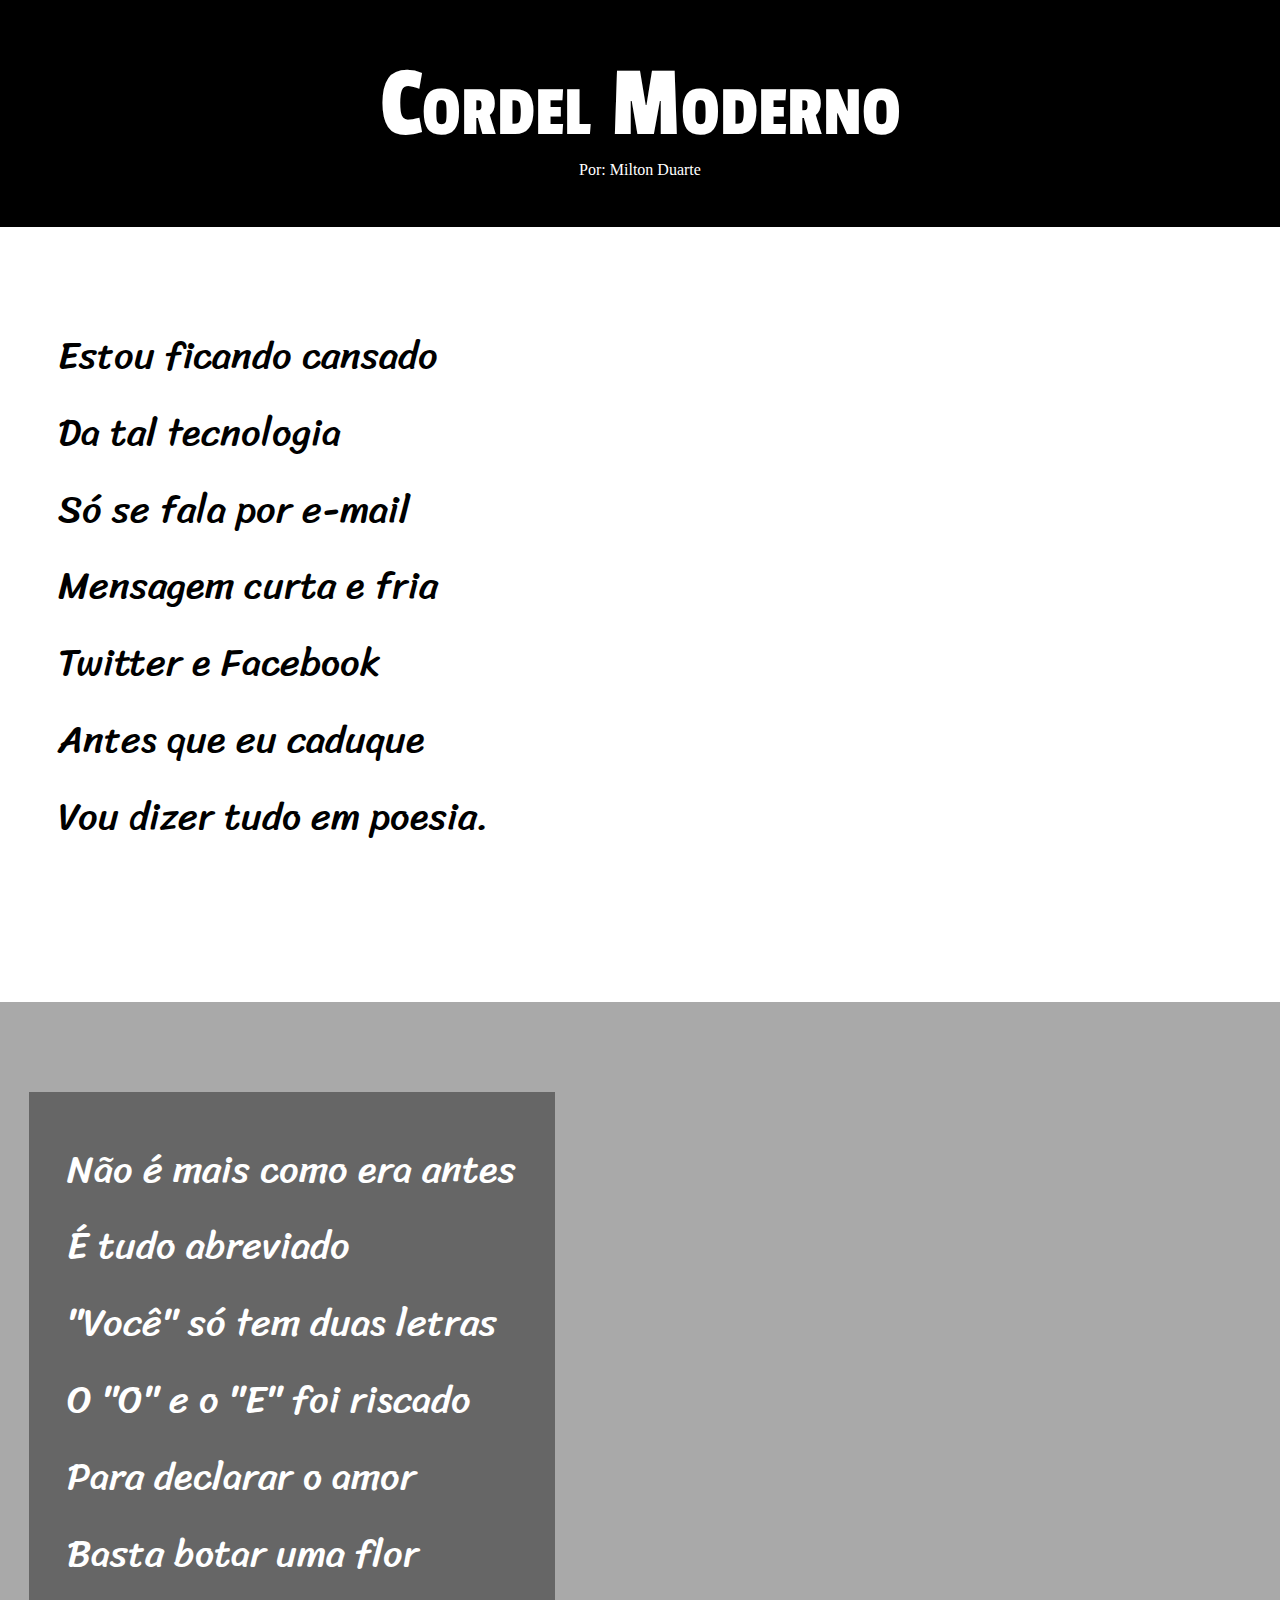
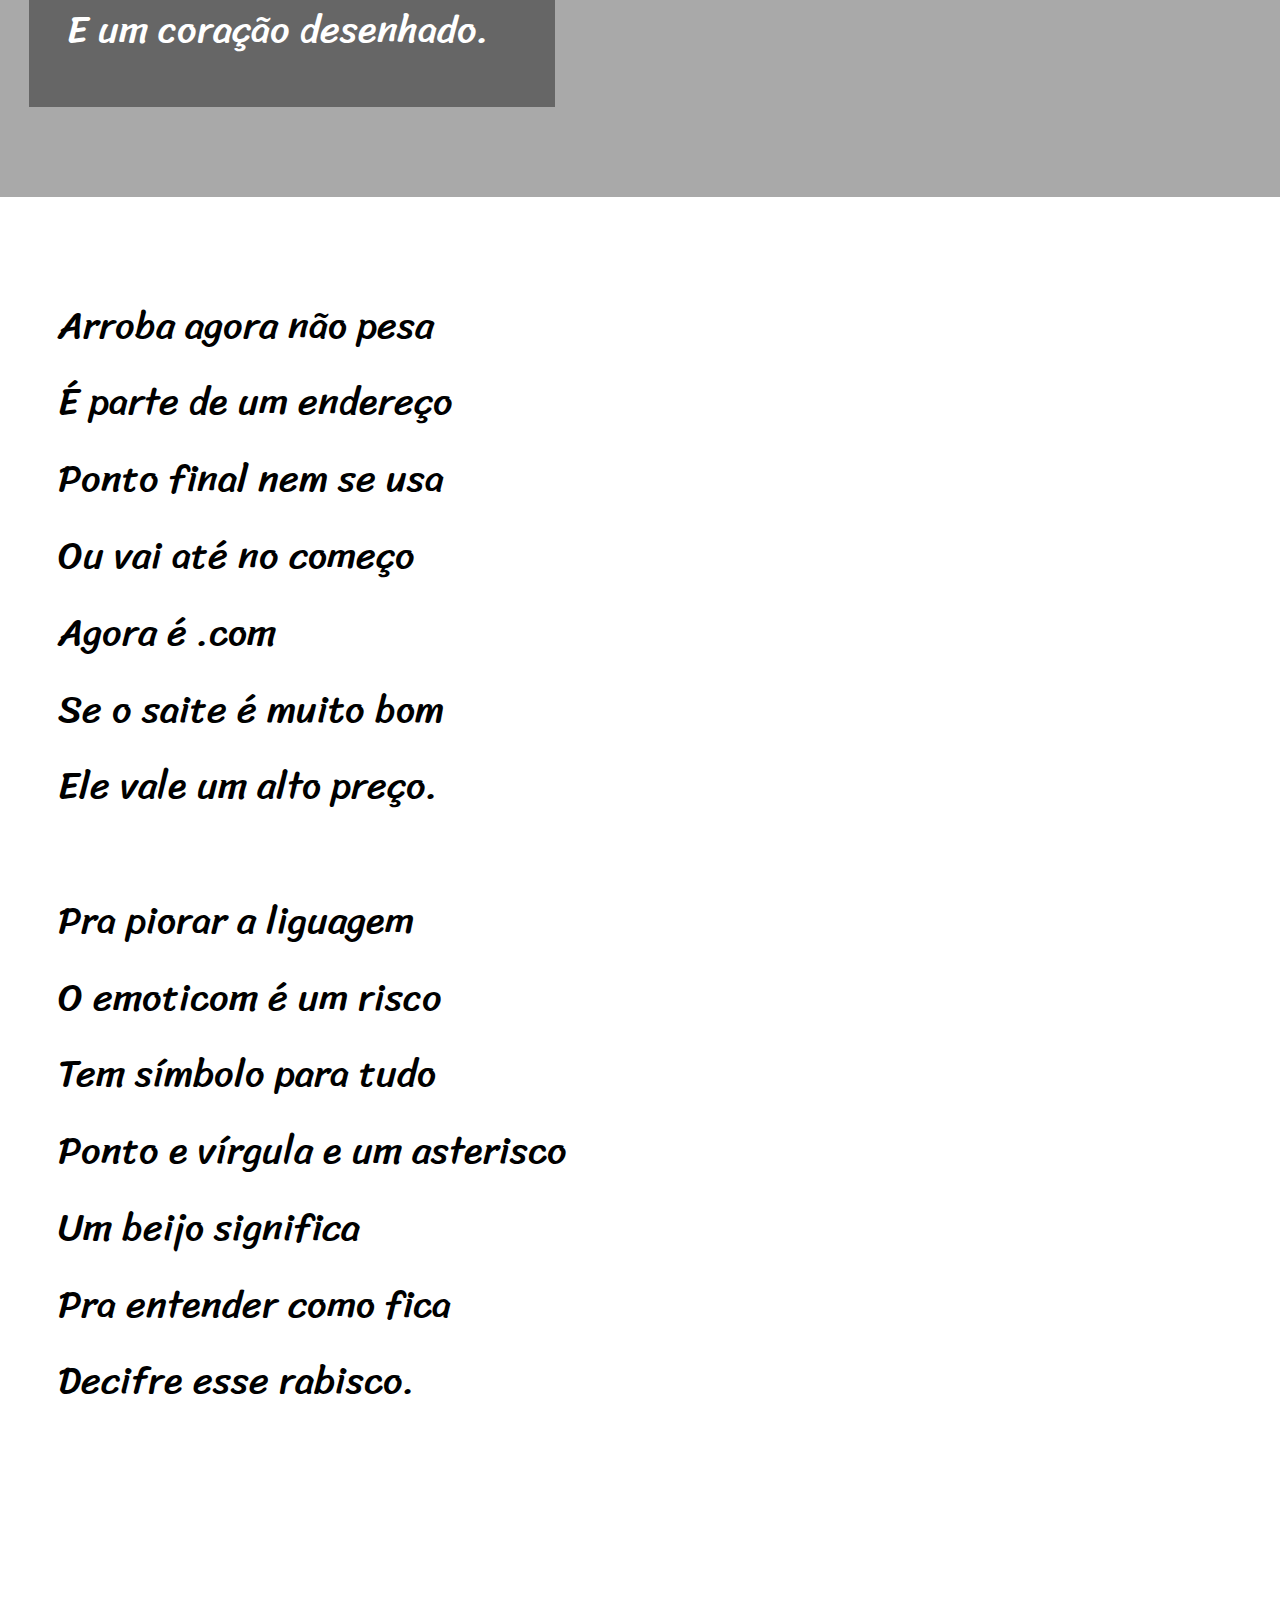
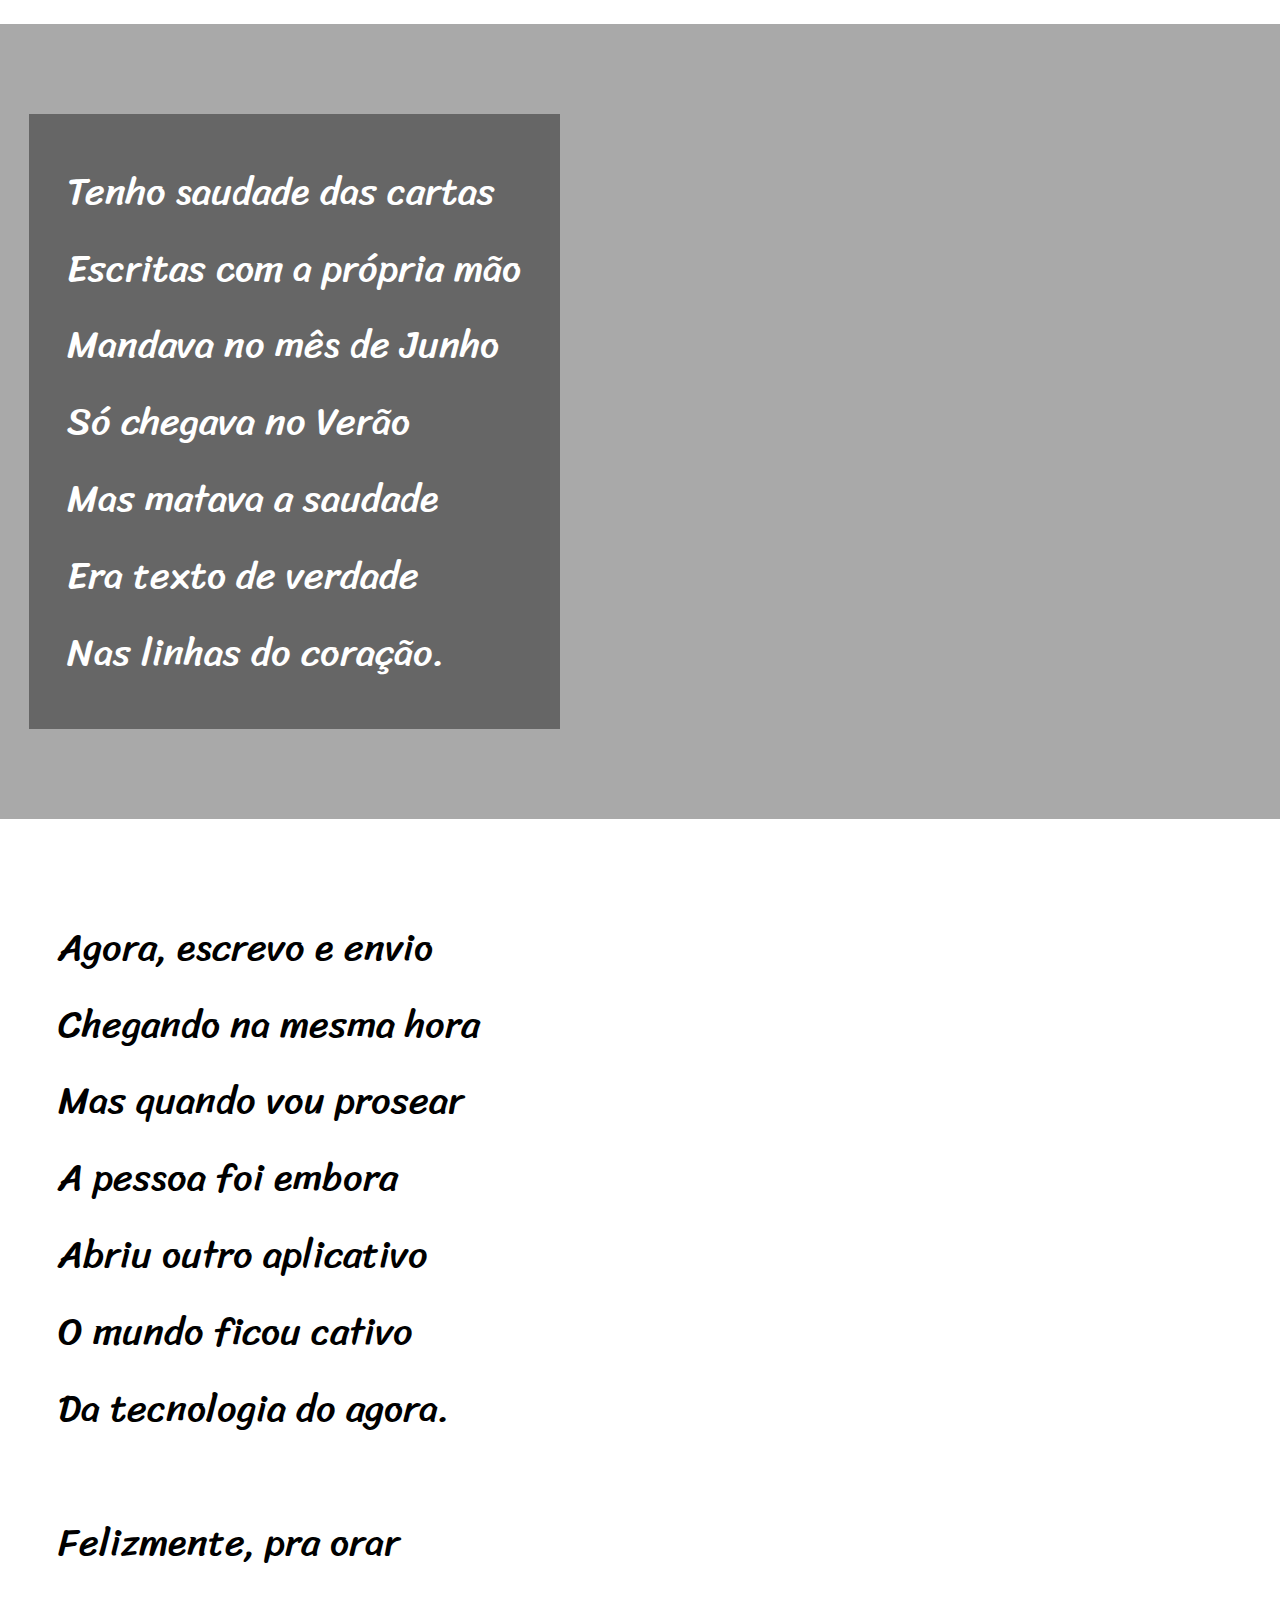
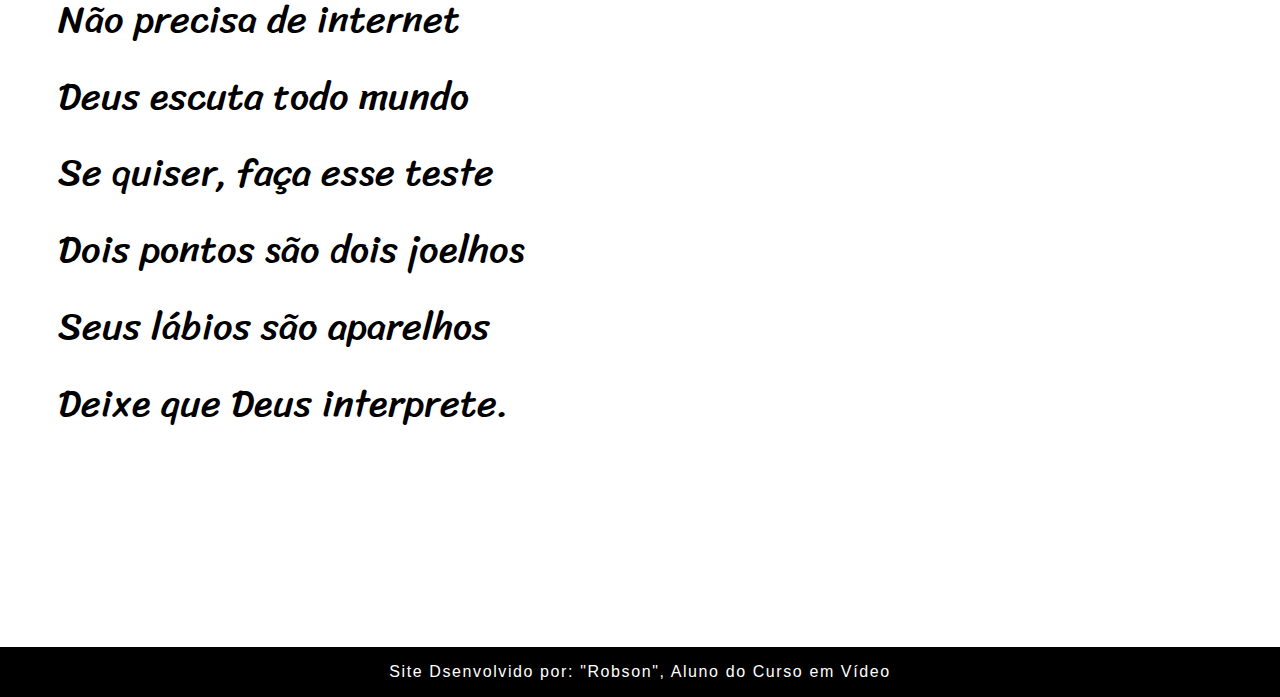
<file: index.html>
<!DOCTYPE html>
<html lang="pt-br">
<head>
    <meta charset="UTF-8">
    <meta http-equiv="X-UA-Compatible" content="IE=edge">
    <meta name="viewport" content="width=device-width, initial-scale=1.0">
    <meta name="description" content="Projeto Cordel do Curso em Vídeo, Gustavo Guanabara, Cordel Moderno Curso em vídeo"/>
    <link rel="stylesheet" href="style.css">
    <title>Cordel Moderno</title>
</head>
<body>
    <header>
        <h1>Cordel Moderno</h1>
        <p>Por: <a href="https://www.recantodasletras.com.br/poesias/3186743" target="_blank">Milton Duarte</a></p>
    </header>

<section class="normal">
    
        <p>
            Estou ficando cansado <br>
            Da tal tecnologia <br>
            Só se fala por e-mail <br>
            Mensagem curta e fria <br>
            Twitter e Facebook <br>
            Antes que eu caduque <br>
            Vou dizer tudo em poesia. <br>
        </p>
</section>

<section class="imagem1">
    
        <p>
            Não é mais como era antes <br>
            É tudo abreviado <br>
            "Você" só tem duas letras <br>
            O "O" e o "E" foi riscado <br>
            Para declarar o amor <br>
            Basta botar uma flor <br>
            E um coração desenhado. <br>
        </p>
    
</section>


<section class="normal">

        <p>
            Arroba agora não pesa <br>
            É parte de um endereço <br>
            Ponto final nem se usa <br>
            Ou vai até no começo <br>
            Agora é .com <br>
            Se o saite é muito bom <br>
            Ele vale um alto preço. <br>
            <p>
                Pra piorar a liguagem <br>
                O emoticom é um risco <br>
                Tem símbolo para tudo <br>
                Ponto e vírgula e um asterisco <br>
                Um beijo significa <br>
                Pra entender como fica <br>
                Decifre esse rabisco. <br>
            </p>
        </p>

</section>


<section class="imagem2">
        <p>
            Tenho saudade das cartas <br>
            Escritas com a própria mão <br>
            Mandava no mês de Junho <br>
            Só chegava no Verão <br>
            Mas matava a saudade <br>
            Era texto de verdade <br>
            Nas linhas do coração. <br>
        </p>

</section>

<section class="normal">
        <p>
            Agora, escrevo e envio <br>
            Chegando na mesma hora <br>
            Mas quando vou prosear <br>
            A pessoa foi embora <br>
            Abriu outro aplicativo <br>
            O mundo ficou cativo <br>
            Da tecnologia do agora. <br>
            <p>
                Felizmente, pra orar <br>
                Não precisa de internet <br>
                Deus escuta todo mundo <br>
                Se quiser, faça esse teste <br>
                Dois pontos são dois joelhos <br>
                Seus lábios são aparelhos <br>
                Deixe que Deus interprete. <br>
            </p>
        </p>

</section>
<footer>
    <p>Site Dsenvolvido por: <a href="#">"Robson"</a>, Aluno do Curso em Vídeo</p>
</footer>
</body>
</html>
</file>
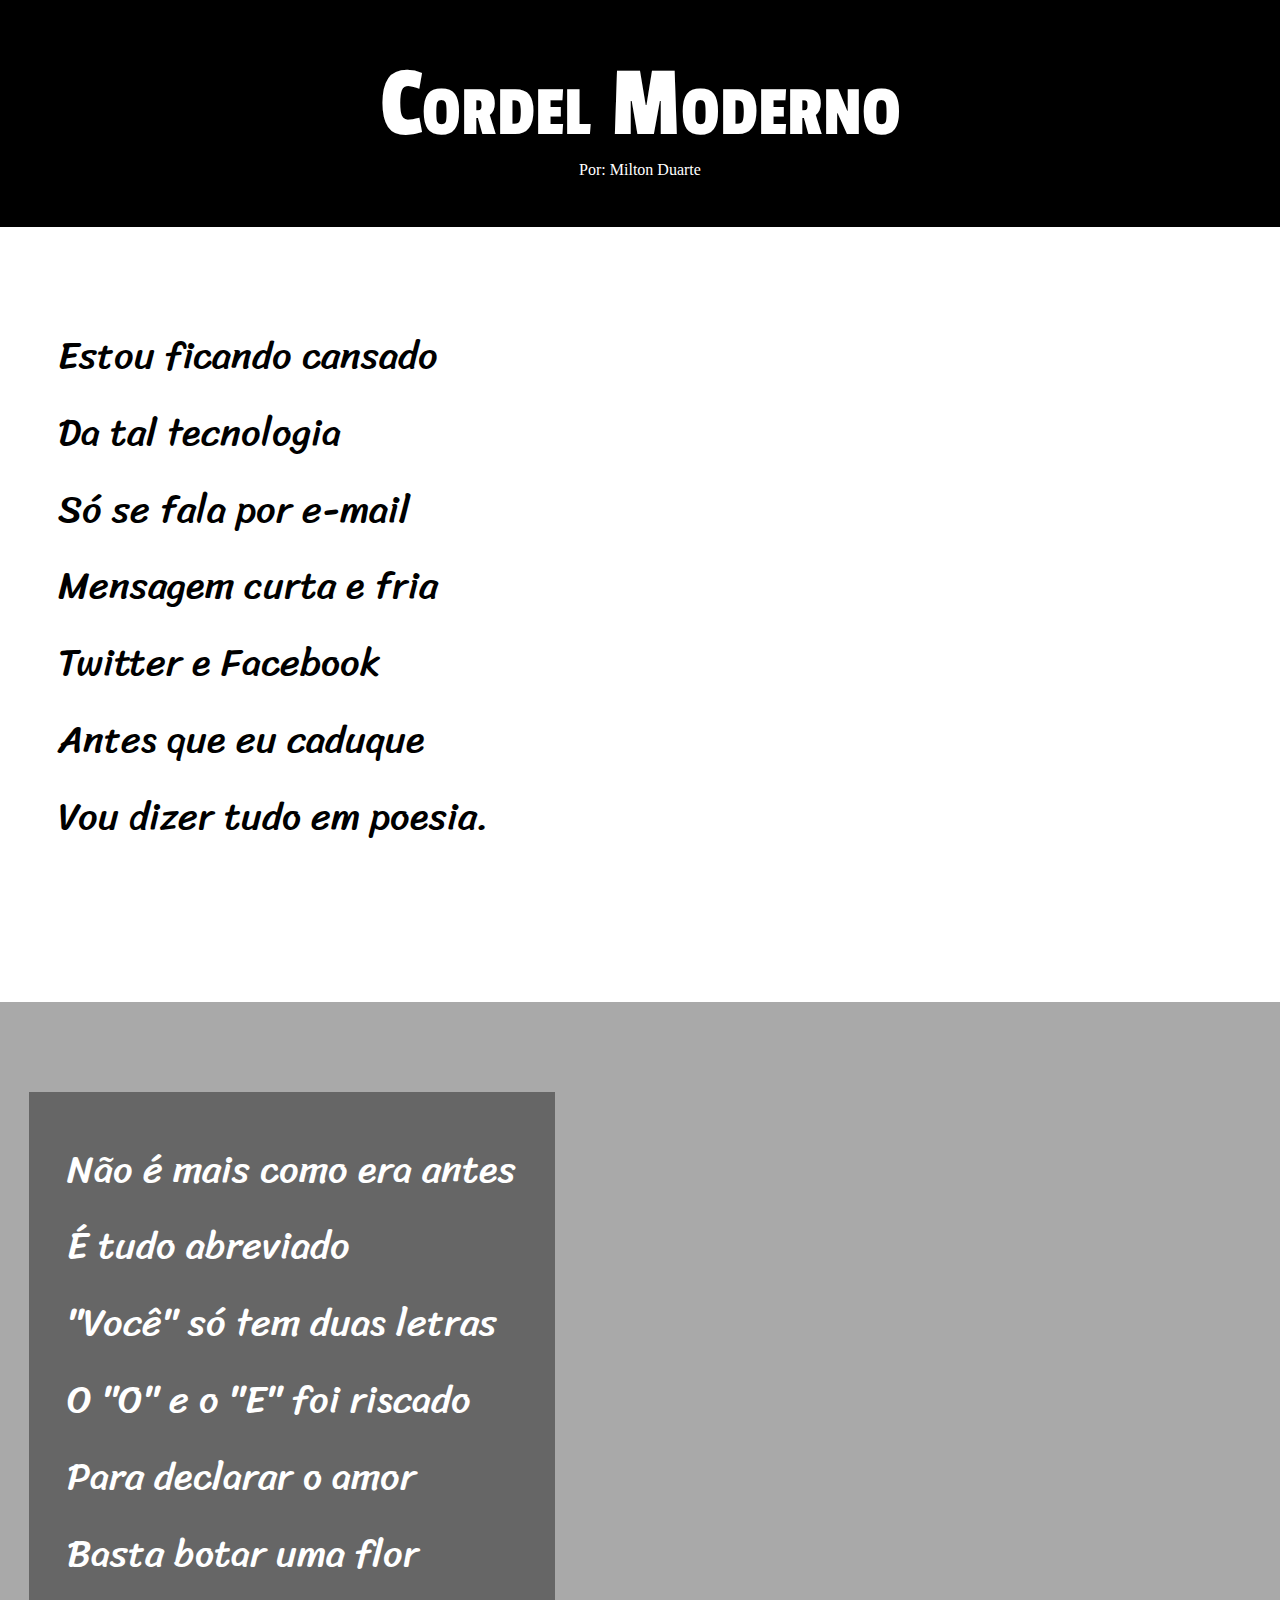
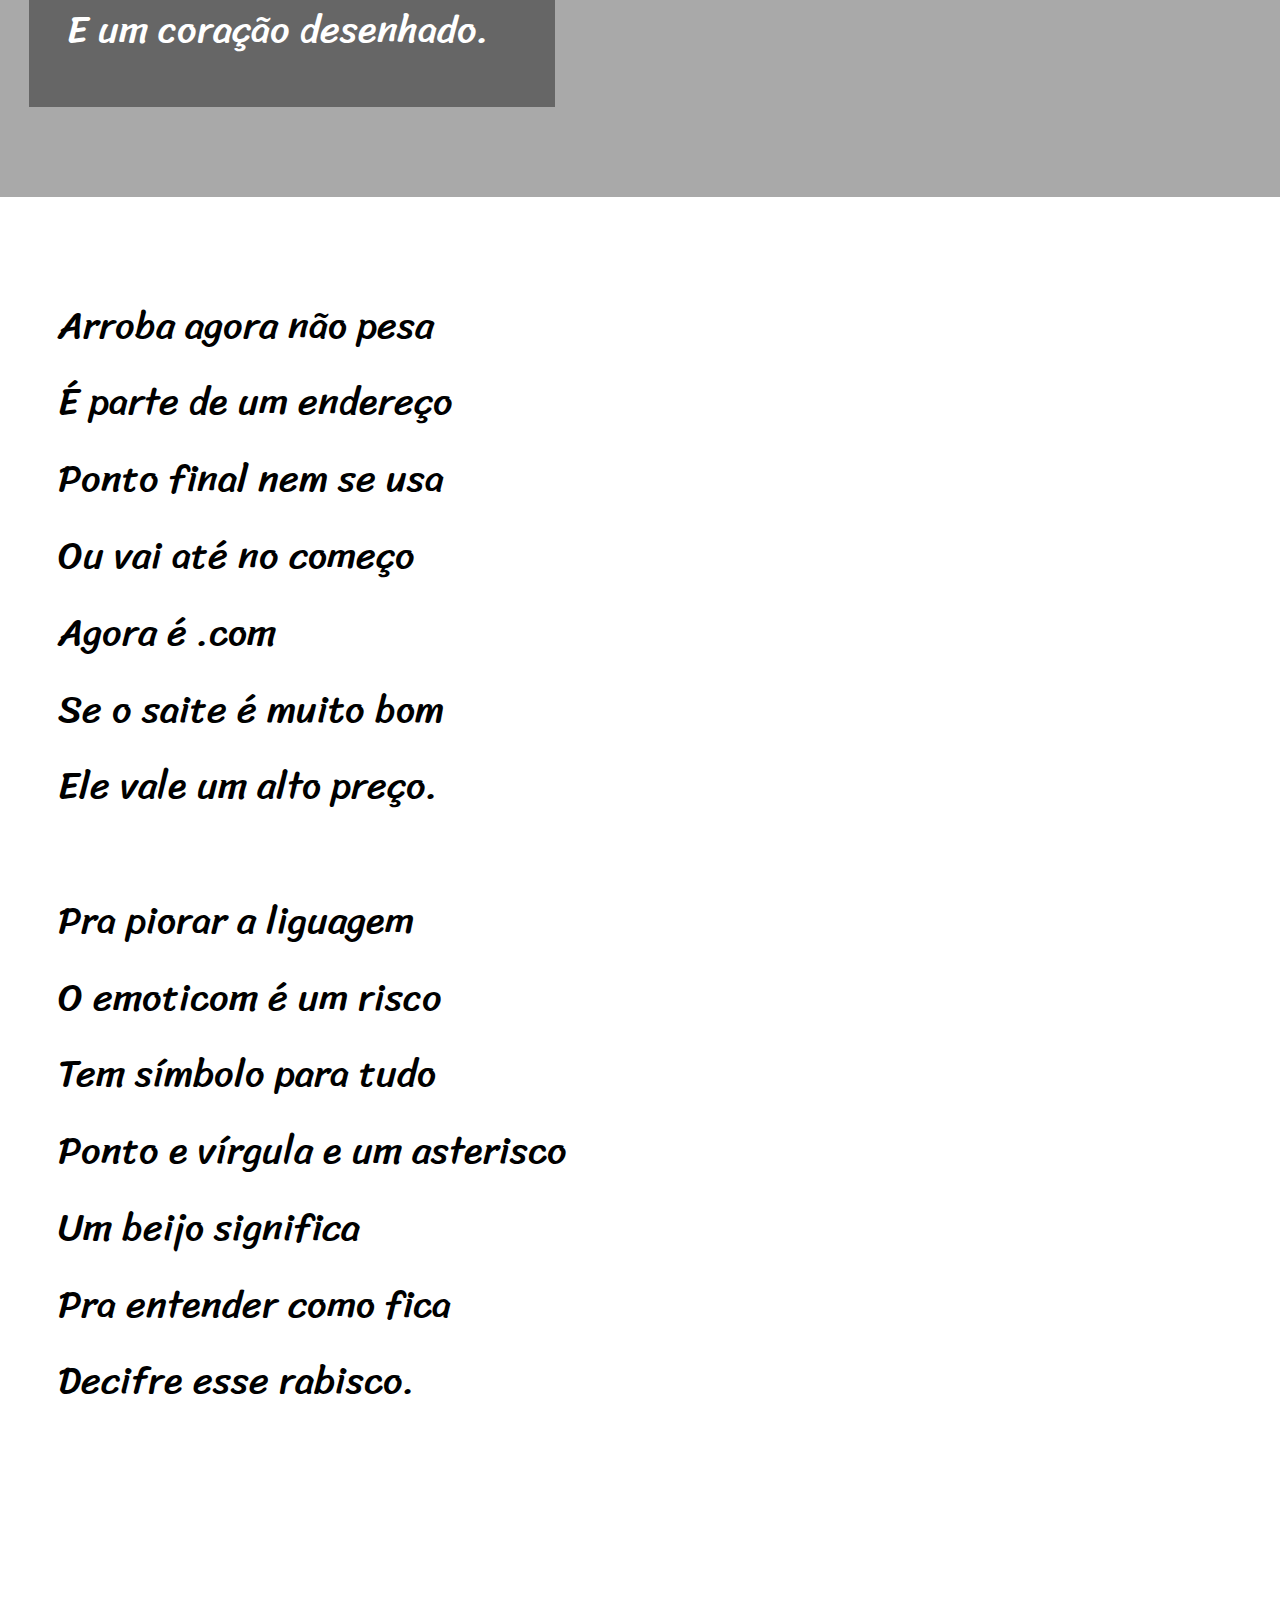
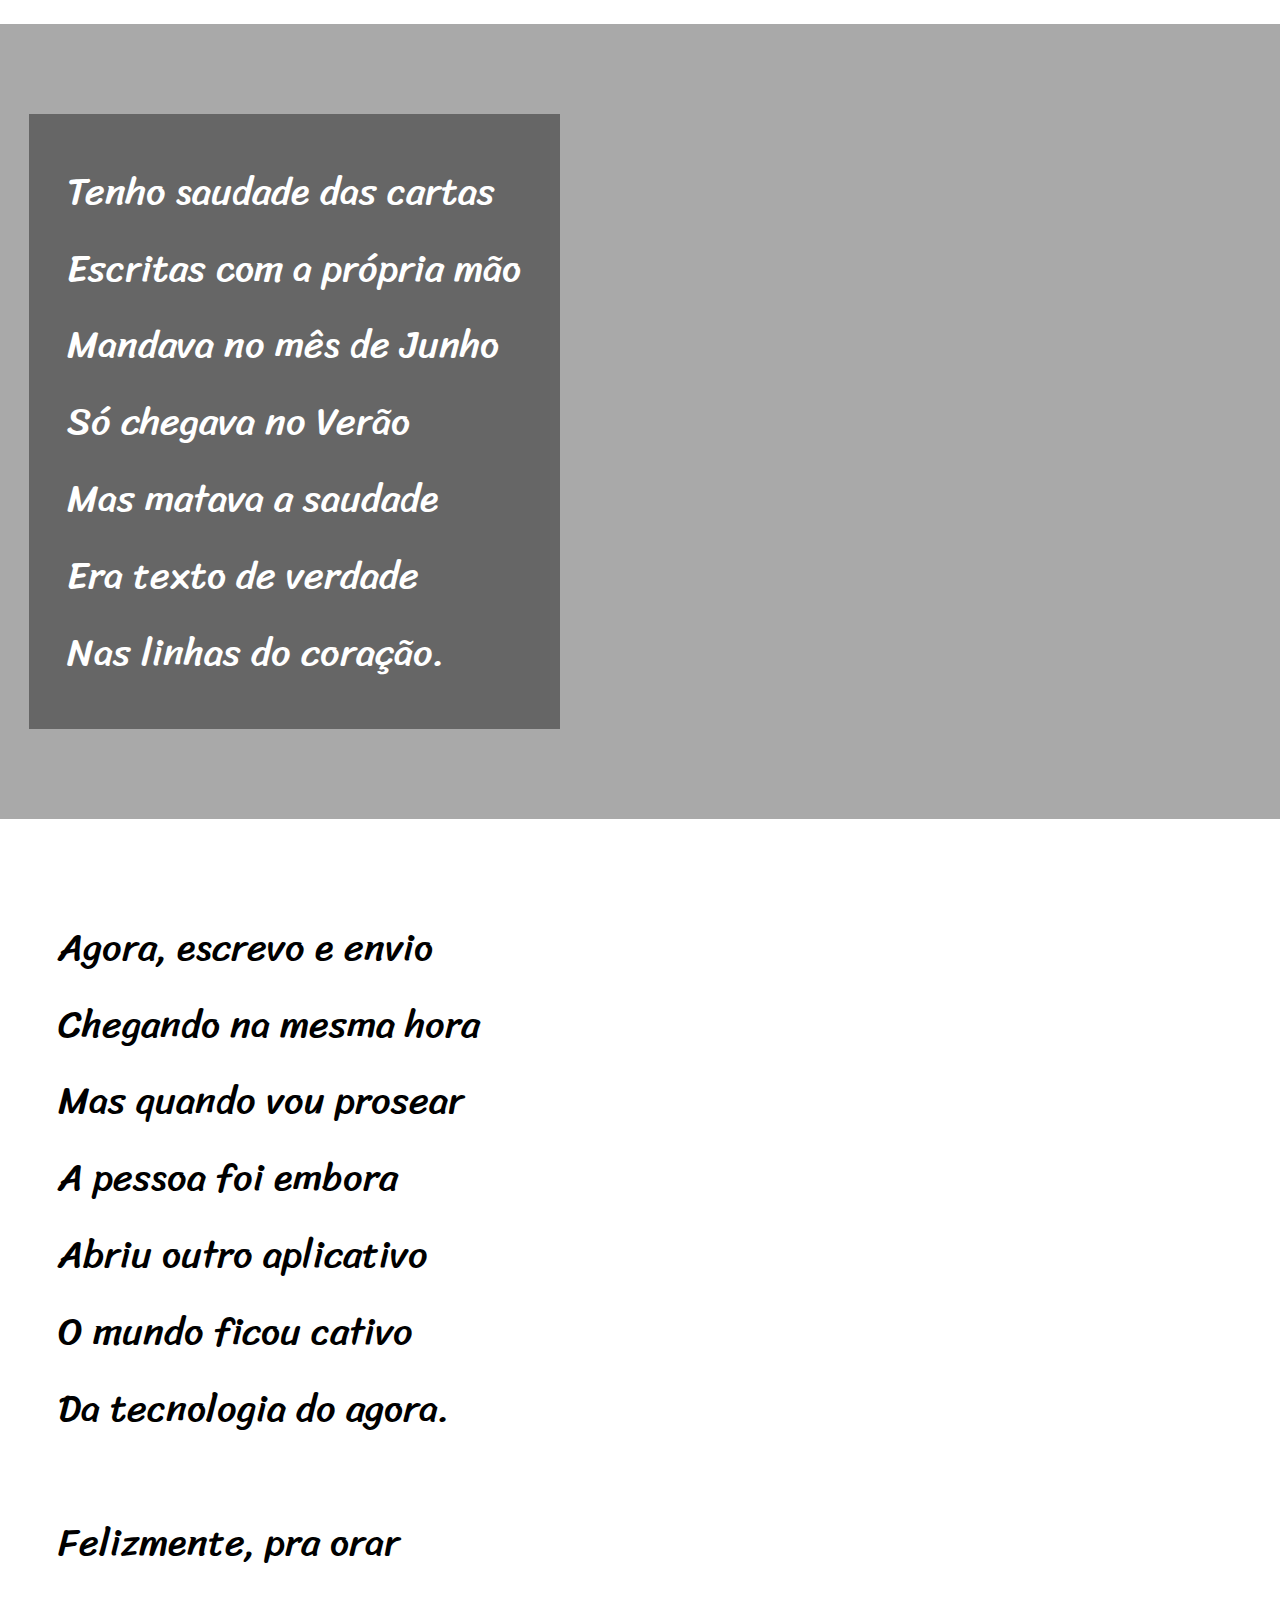
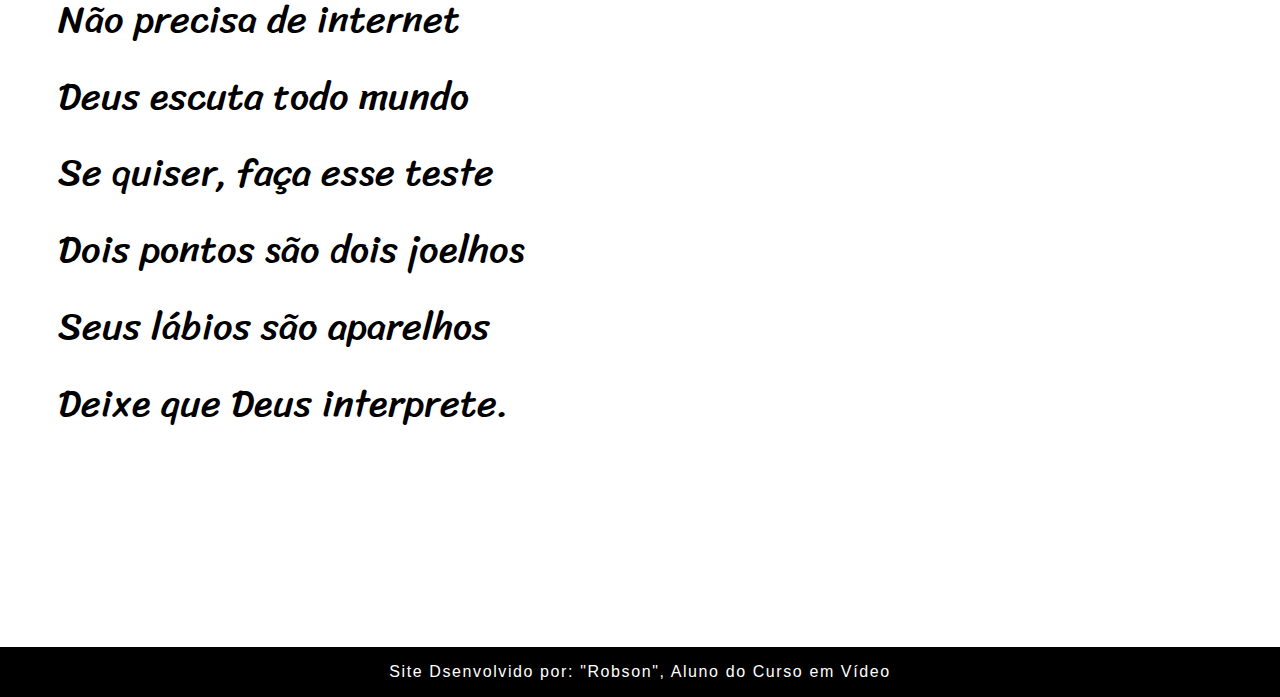
<file: index.html.html>
<!DOCTYPE html>
<html lang="pt-br">
<head>
    <meta charset="UTF-8">
    <meta http-equiv="X-UA-Compatible" content="IE=edge">
    <meta name="viewport" content="width=device-width, initial-scale=1.0">
    <link rel="stylesheet" href="style.css">
    <title>Cordel Moderno</title>
</head>
<body>
    <header>
        <h1>Cordel Moderno</h1>
        <p>Por: <a href="https://www.recantodasletras.com.br/poesias/3186743" target="_blank">Milton Duarte</a></p>
    </header>

<section class="normal">
    
        <p>
            Estou ficando cansado <br>
            Da tal tecnologia <br>
            Só se fala por e-mail <br>
            Mensagem curta e fria <br>
            Twitter e Facebook <br>
            Antes que eu caduque <br>
            Vou dizer tudo em poesia. <br>
        </p>
</section>

<section class="imagem1">
    
        <p>
            Não é mais como era antes <br>
            É tudo abreviado <br>
            "Você" só tem duas letras <br>
            O "O" e o "E" foi riscado <br>
            Para declarar o amor <br>
            Basta botar uma flor <br>
            E um coração desenhado. <br>
        </p>
    
</section>


<section class="normal">

        <p>
            Arroba agora não pesa <br>
            É parte de um endereço <br>
            Ponto final nem se usa <br>
            Ou vai até no começo <br>
            Agora é .com <br>
            Se o saite é muito bom <br>
            Ele vale um alto preço. <br>
            <p>
                Pra piorar a liguagem <br>
                O emoticom é um risco <br>
                Tem símbolo para tudo <br>
                Ponto e vírgula e um asterisco <br>
                Um beijo significa <br>
                Pra entender como fica <br>
                Decifre esse rabisco. <br>
            </p>
        </p>

</section>


<section class="imagem2">
        <p>
            Tenho saudade das cartas <br>
            Escritas com a própria mão <br>
            Mandava no mês de Junho <br>
            Só chegava no Verão <br>
            Mas matava a saudade <br>
            Era texto de verdade <br>
            Nas linhas do coração. <br>
        </p>

</section>

<section class="normal">
        <p>
            Agora, escrevo e envio <br>
            Chegando na mesma hora <br>
            Mas quando vou prosear <br>
            A pessoa foi embora <br>
            Abriu outro aplicativo <br>
            O mundo ficou cativo <br>
            Da tecnologia do agora. <br>
            <p>
                Felizmente, pra orar <br>
                Não precisa de internet <br>
                Deus escuta todo mundo <br>
                Se quiser, faça esse teste <br>
                Dois pontos são dois joelhos <br>
                Seus lábios são aparelhos <br>
                Deixe que Deus interprete. <br>
            </p>
        </p>

</section>
<footer>
    <p>Site Dsenvolvido por: <a href="#">"Robson"</a>, Aluno do Curso em Vídeo</p>
</footer>
</body>
</html>
</file>
<file: style.css>
@charset "UTF-8";

@import url('https://fonts.googleapis.com/css2?family=Passion+One&family=Sriracha&display=swap');

*{
    margin: 0px;
    padding: 0px;
}
html, body{
    background-color: darkgray;
    min-height: 100vh;
}
header{
    background-color: black;
    padding-top: 3em;
    text-align: center;
}

header > h1{
    color: white;
    font-variant: small-caps;
    font-family: 'Passion One', cursive;
    font-weight: normal;
    font-size: 8vw;

}

header > p{
    color: white;
    padding-bottom: 3em;
}
p > a{
    text-decoration: none;
    color: white;
}
p > a:hover{
    text-decoration: underline;
}
section{
    padding-top: 10vh;
    padding-bottom: 10vh;
    padding-left: 1.8em;
    font-family: 'Sriracha', cursive;
    
}
section p{
    padding-bottom: 1.5em;
}
section.normal{
    background-color: white;
    font-family: 'Sriracha', cursive;
    font-weight: normal;
    font-size: 2em;
}

section.normal > p{
    line-height: 2em;
    font-size: 3vw;
    
}

section.imagem1{
    background-image: url('imagens/background001.jpg');
    background-position: right center;
    background-size: cover;
    background-attachment: fixed;
}
.imagem1 p, section.imagem2 p{
    background-color: #35353594;
    color: white;
    display: inline-block;
    font-weight: normal;
    font-size: 3vw;
    line-height: 2em; 
    padding: 1em;
}

section.imagem2{
    background-image: url('imagens/background002.jpg');
    background-position: right center;
    background-size: cover;
    background-attachment: fixed;
}

footer{
    background-color: black;
    color: white;
    text-align: center;
    font-family: Impact, Haettenschweiler, 'Arial Narrow Bold', sans-serif;
    font-weight: normal;
    letter-spacing: 0.1em;
}
footer p{
    padding: 1em;
}
</file>
